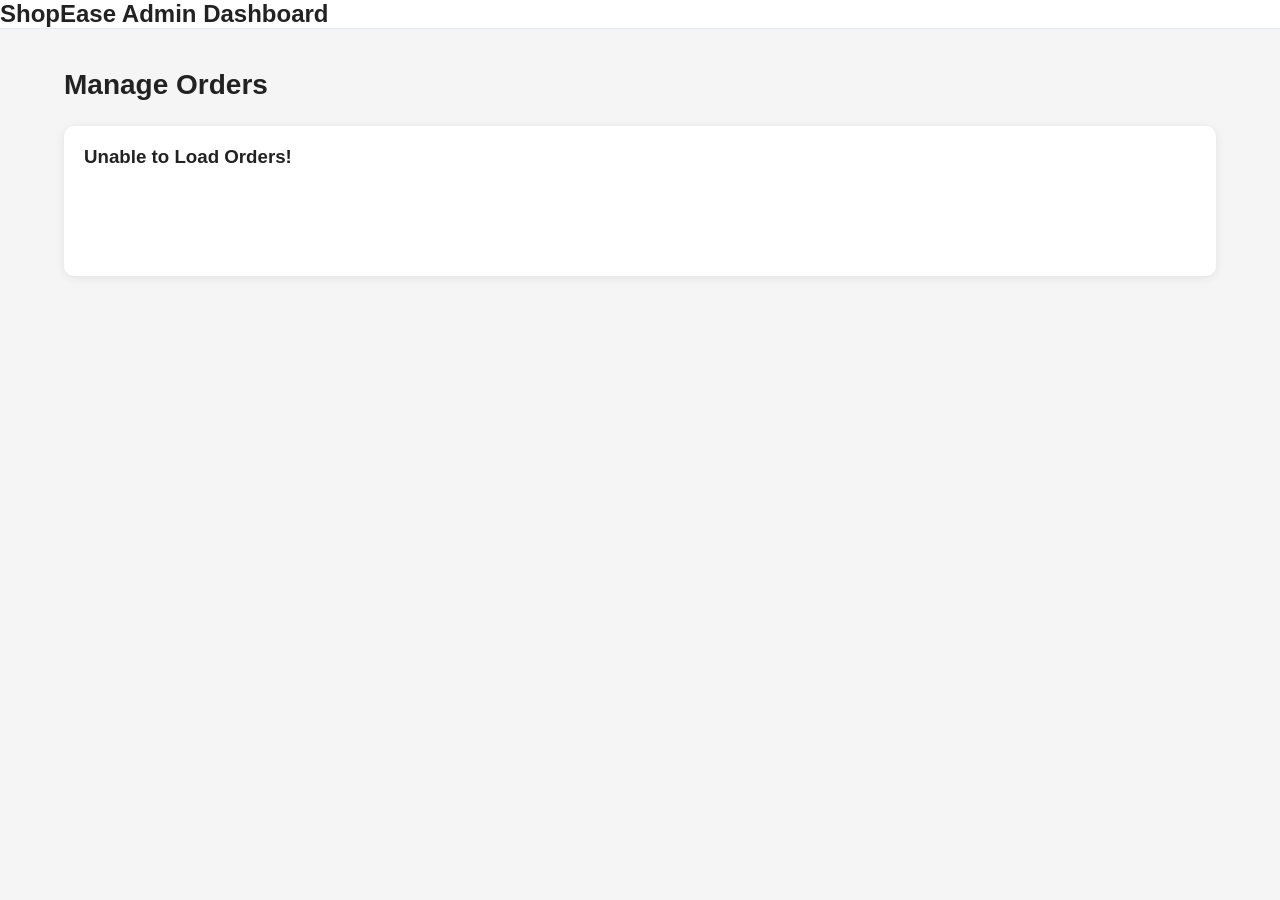
<file: admin.html>
<!doctype html>
<html lang="en">
  <head>
    <meta charset="UTF-8" />
    <meta name="viewport" content="width=device-width, initial-scale=1.0" />

    <title>Admin Dashboard | ShopEase</title>

    <link rel="stylesheet" href="css/style.css" />
  </head>

  <body>
    <header class="header">
      <h2>ShopEase Admin Dashboard</h2>
    </header>

    <main class="admin-container">
      <h1>Manage Orders</h1>

      <div id="ordersContainer">
        <!-- Orders will appear here -->
      </div>
    </main>
    <script src="js/admin.js"></script>
  </body>
</html>
</file>
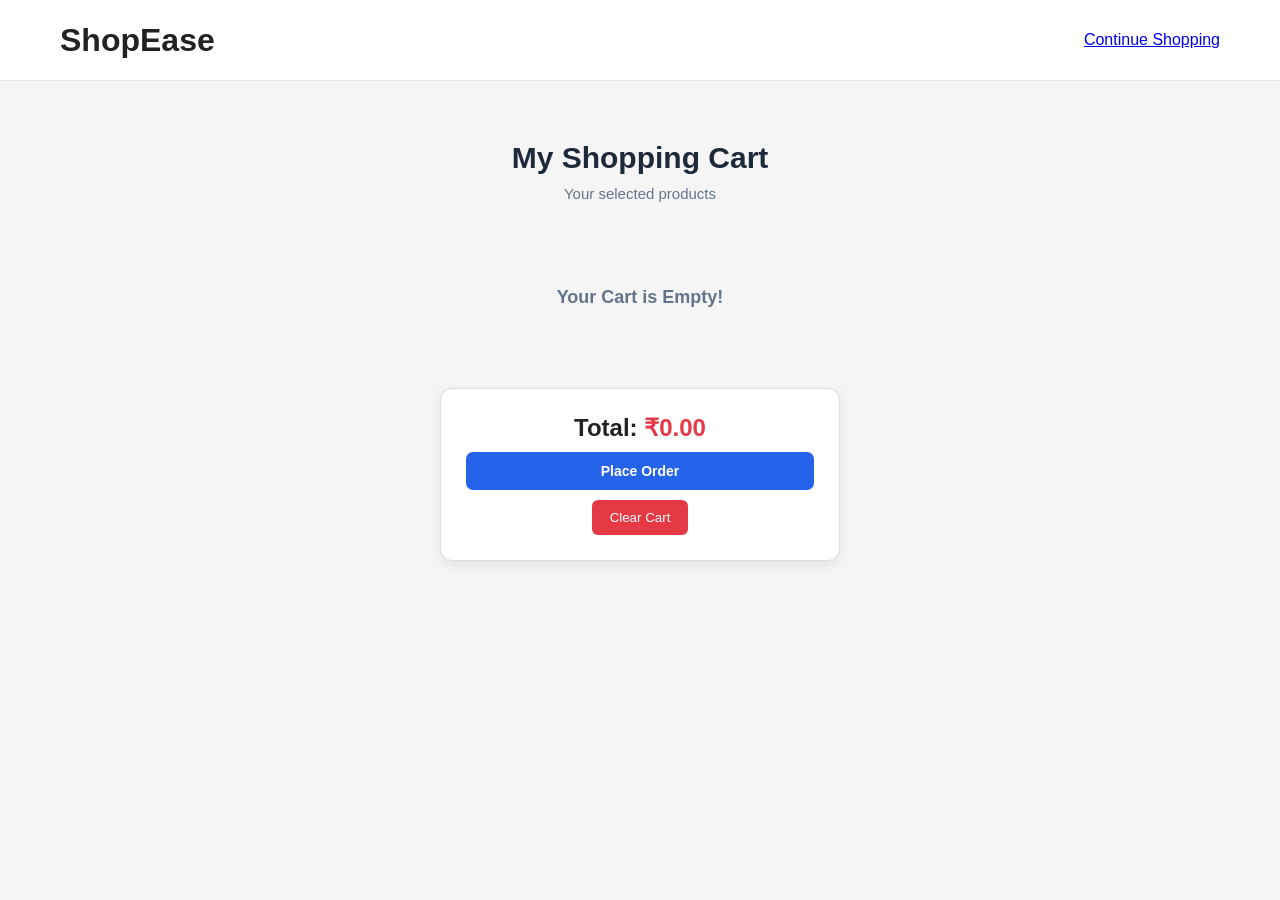
<file: cart.html>
<!doctype html>
<html lang="en">
  <head>
    <meta charset="UTF-8" />
    <meta name="viewport" content="width=device-width, initial-scale=1.0" />

    <title>My Cart - ShopEase</title>

    <link rel="stylesheet" href="css/style.css" />
  </head>

  <body>
    <header class="header">
      <div class="navbar">
        <h1 class="logo">ShopEase</h1>

        <a href="index.html">Continue Shopping</a>
      </div>
    </header>

    <section class="products-section">
      <div class="section-heading">
        <h2>My Shopping Cart</h2>
        <p>Your selected products</p>
      </div>

      <div class="products-grid" id="cartContainer">
        <p>Loading Cart...</p>
      </div>

      <div id="cartSummary">
        <h2>Total: <span id="cartTotal">₹0</span></h2>

        <button id="placeOrderBtn" class="add-to-cart">Place Order</button>
        <button id="clearCartBtn" class="remove-from-cart">Clear Cart</button>
      </div>
    </section>

    <script src="js/cart.js"></script>
  </body>
</html>
</file>
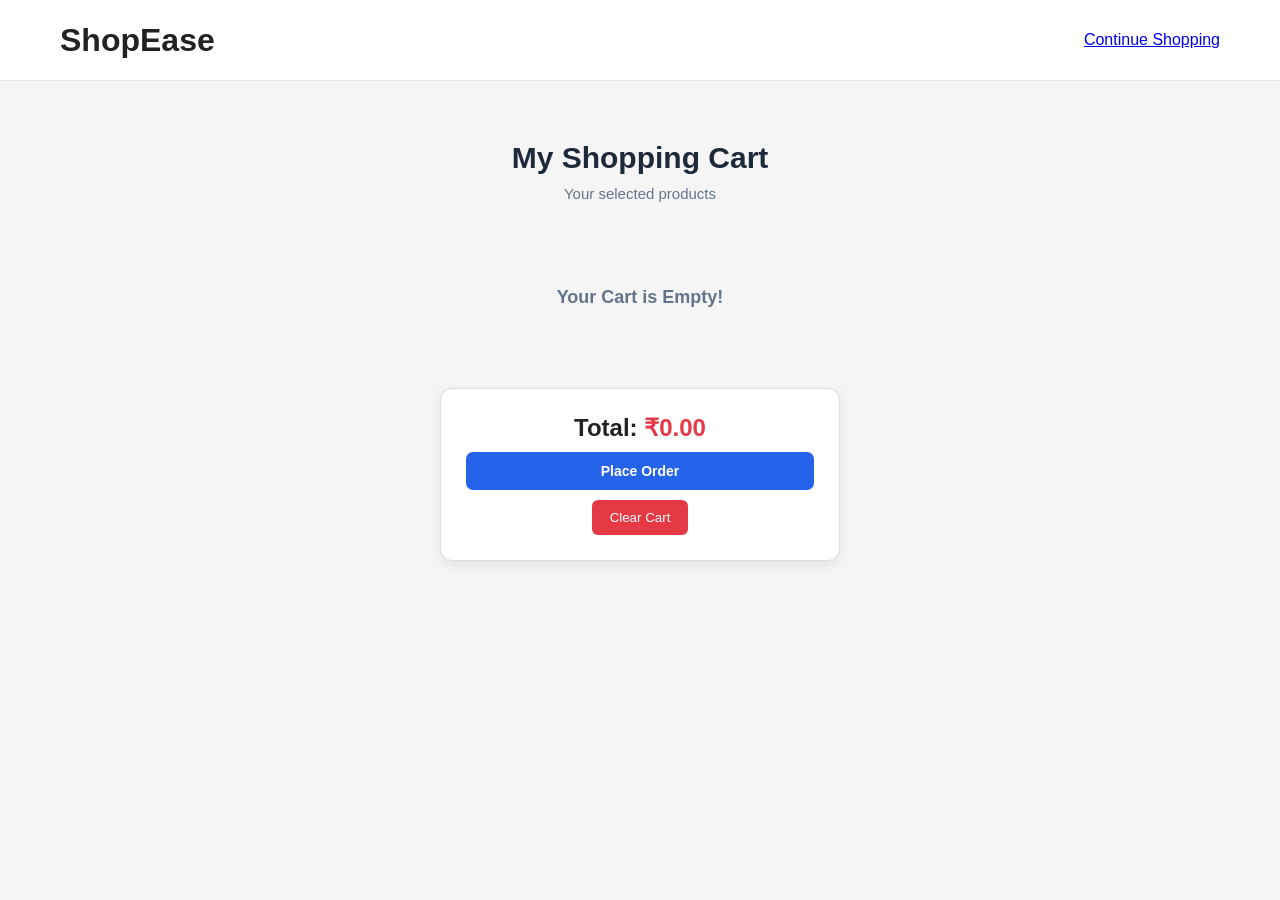
<file: checkout.html>
<!doctype html>
<html lang="en">
  <head>
    <meta charset="UTF-8" />
    <meta name="viewport" content="width=device-width, initial-scale=1.0" />

    <title>Checkout - ShopEase</title>

    <link rel="stylesheet" href="css/style.css" />
  </head>

  <body>
    <header class="header">
      <div class="navbar">
        <h1 class="logo">ShopEase</h1>

        <a href="cart.html">Back to Cart</a>
      </div>
    </header>

    <section class="products-section">
      <div class="section-heading">
        <h2>Checkout</h2>
        <p>Complete Your Order</p>
      </div>

      <div class="checkout-container">
        <div class="order-summary">
          <h3>Order Summary</h3>

          <p>
            Total Products:
            <span id="checkoutTotalItems">0</span>
          </p>

          <h3>
            Total Amount: ₹
            <span id="checkoutTotalPrice">0.00</span>
          </h3>
        </div>

        <h3>Delivery Information</h3>

        <form id="checkoutForm">
          <input type="text" id="fullName" placeholder="Full Name" required />

          <input type="email" id="email" placeholder="Email Address" required />

          <input
            type="tel"
            id="phone"
            placeholder="Phone Number"
            pattern="[0-9]{10}"
            maxlength="10"
            required
          />

          <textarea id="address" placeholder="Full Address" required></textarea>

          <input type="text" id="city" placeholder="City" required />

          <input
            type="text"
            id="pincode"
            placeholder="PIN Code"
            pattern="[0-9]{6}"
            maxlength="6"
            required
          />

          <button type="submit" class="add-to-cart">Place Order</button>
        </form>
      </div>
    </section>
    <script src="js/checkout.js"></script>
  </body>
</html>
</file>
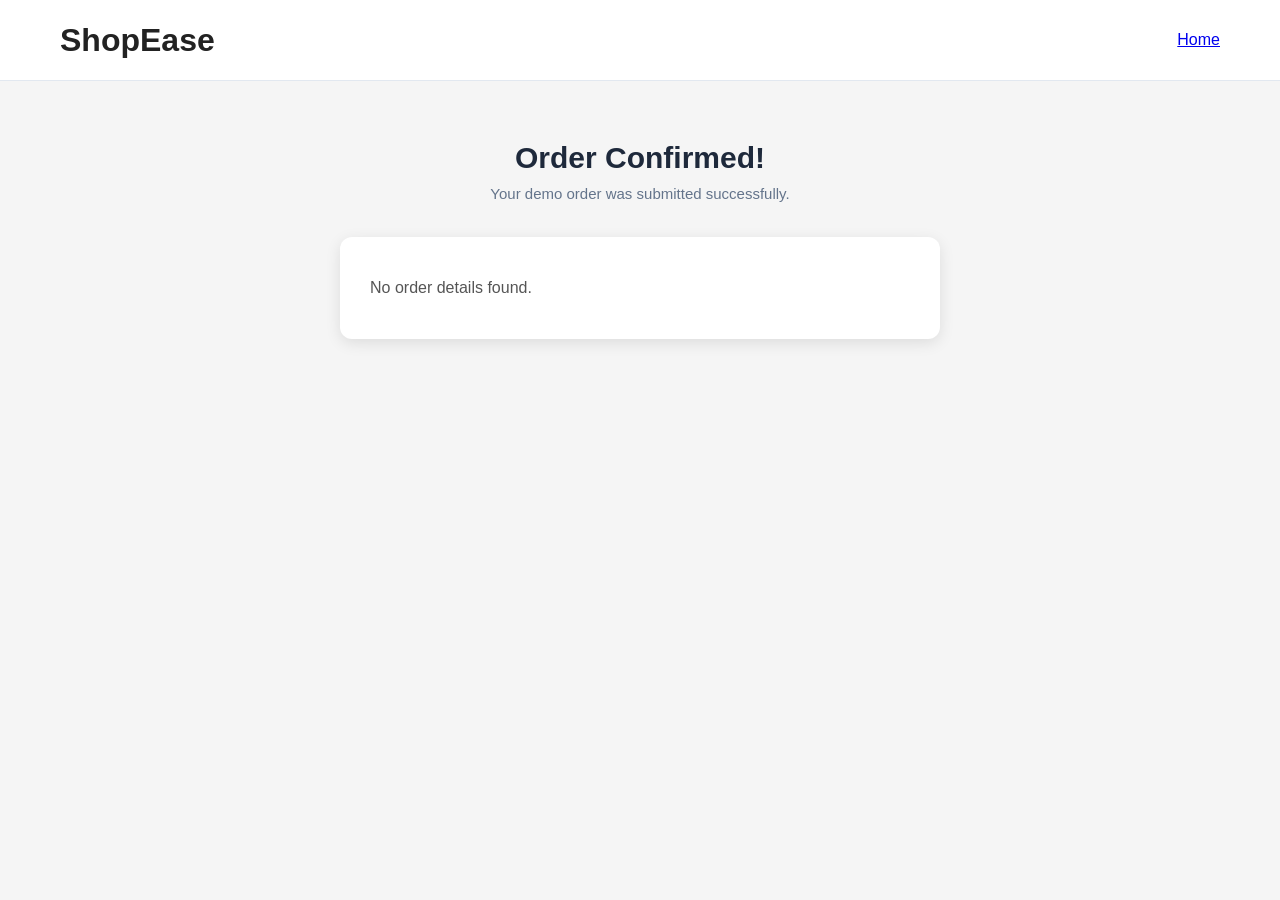
<file: order-success.html>
<!doctype html>
<html lang="en">
  <head>
    <meta charset="UTF-8" />
    <meta name="viewport" content="width=device-width, initial-scale=1.0" />

    <title>Order Successful - ShopEase</title>

    <link rel="stylesheet" href="css/style.css" />
  </head>

  <body>
    <header class="header">
      <div class="navbar">
        <h1 class="logo">ShopEase</h1>

        <a href="index.html">Home</a>
      </div>
    </header>

    <section class="products-section">
      <div class="section-heading">
        <h2>Order Confirmed!</h2>
        <p>Your demo order was submitted successfully.</p>
      </div>

      <div class="order-details">
        <h3>Customer Information</h3>

        <p>Name: <span id="customerName"></span></p>

        <h3>Order Summary</h3>

        <p>Total Products: <span id="successTotalItems"></span></p>

        <p>Total Amount: ₹<span id="successTotalPrice"></span></p>

        <p>Order Date: <span id="orderDate"></span></p>
      </div>
    </section>

    <script src="js/order-success.js"></script>
  </body>
</html>
</file>
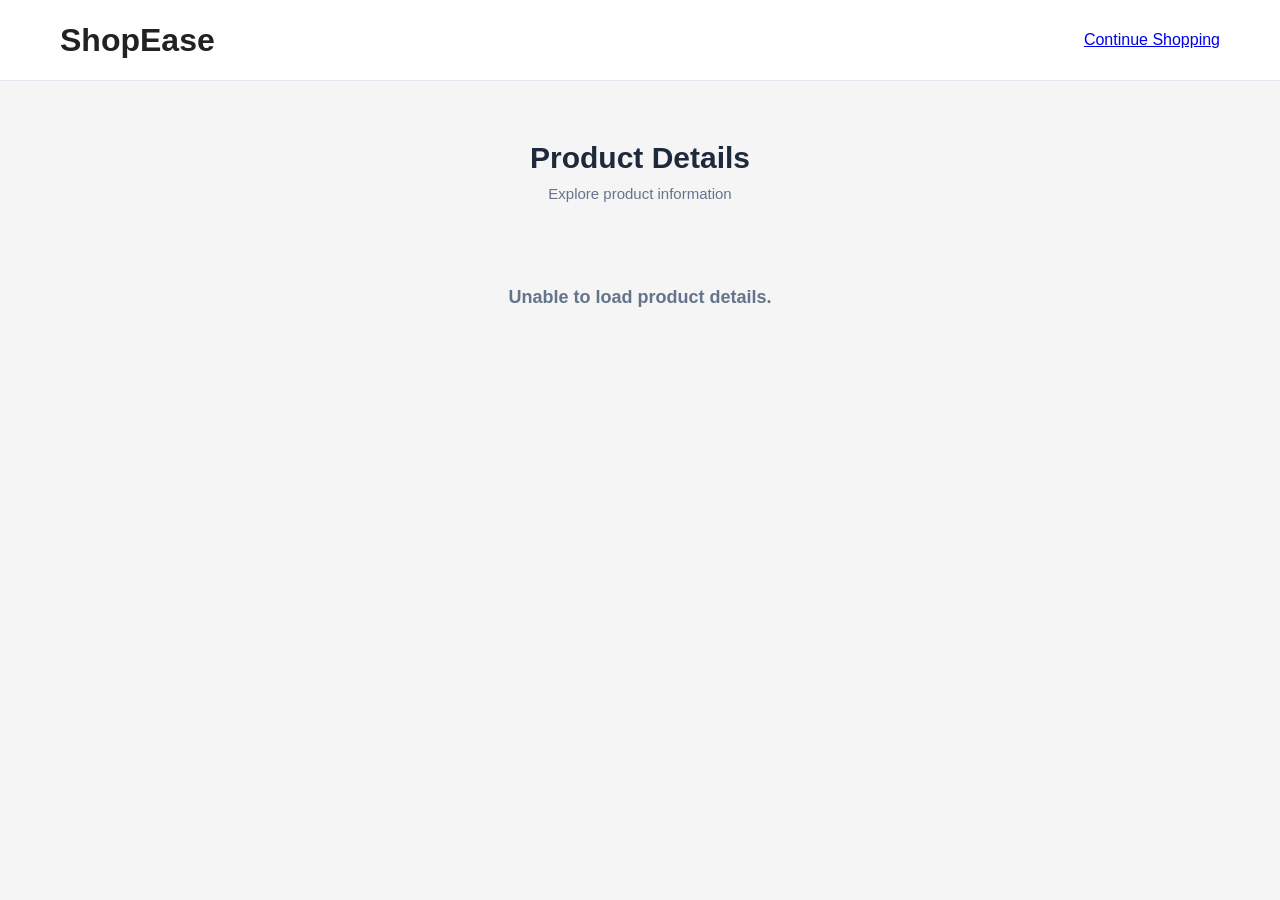
<file: product-details.html>
<!doctype html>
<html lang="en">
  <head>
    <meta charset="UTF-8" />
    <meta name="viewport" content="width=device-width, initial-scale=1.0" />

    <title>Product Details - ShopEase</title>

    <link rel="stylesheet" href="css/style.css" />
  </head>

  <body>
    <header class="header">
      <div class="navbar">
        <h1 class="logo">ShopEase</h1>

        <a href="index.html">Continue Shopping</a>
      </div>
    </header>

    <section class="products-section">
      <div class="section-heading">
        <h2>Product Details</h2>
        <p>Explore product information</p>
      </div>

      <div id="productDetails">
        <p>Loading Product Details...</p>
      </div>
    </section>

    <script src="js/product-details.js"></script>
  </body>
</html>
</file>
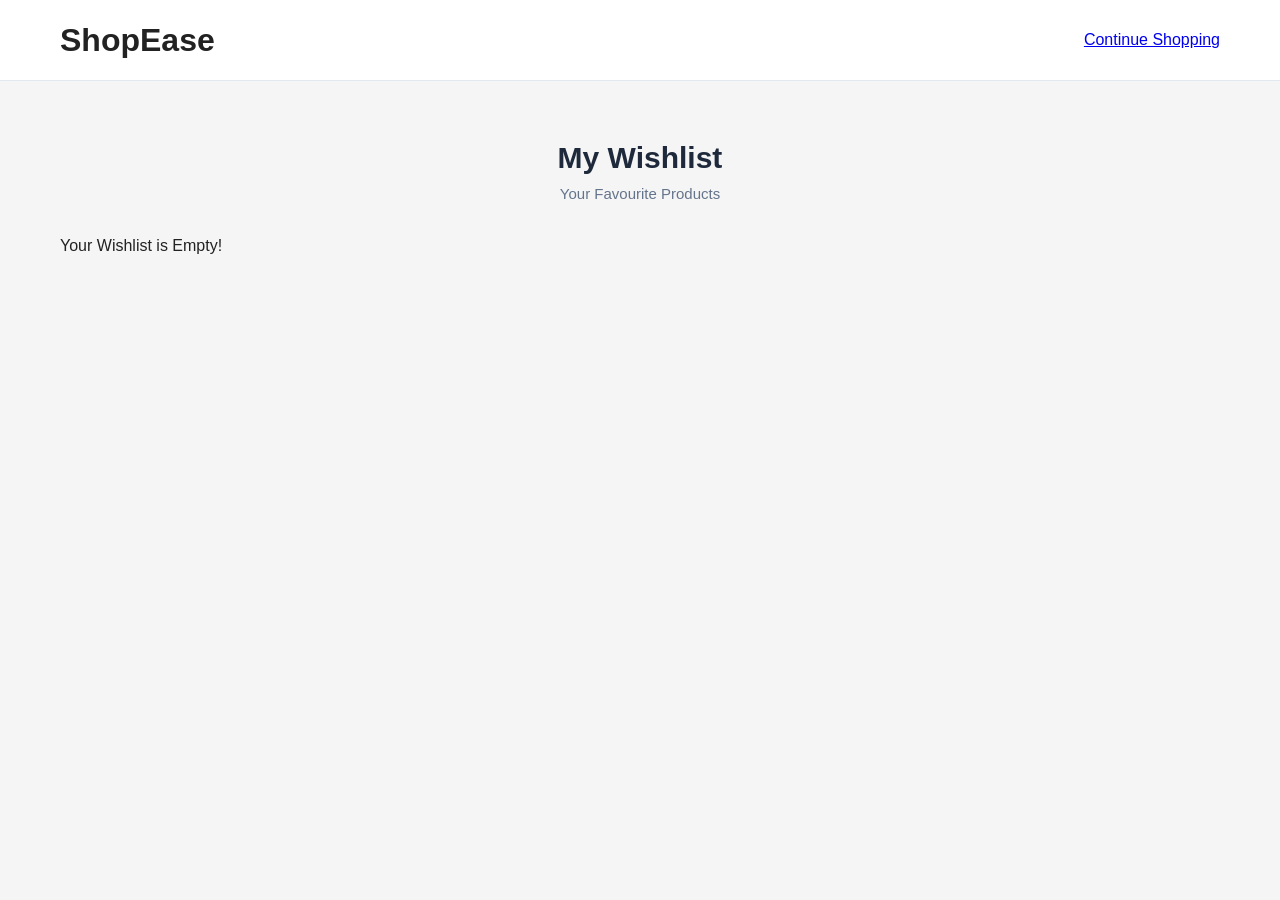
<file: wishlist.html>
<!doctype html>
<html lang="en">
  <head>
    <meta charset="UTF-8" />
    <meta name="viewport" content="width=device-width, initial-scale=1.0" />

    <title>My Wishlist - ShopEase</title>

    <link rel="stylesheet" href="css/style.css" />
  </head>

  <body>
    <header class="header">
      <div class="navbar">
        <h1 class="logo">ShopEase</h1>

        <a href="index.html">Continue Shopping</a>
      </div>
    </header>

    <section class="products-section">
      <div class="section-heading">
        <h2>My Wishlist</h2>
        <p>Your Favourite Products</p>
      </div>

      <div class="products-grid" id="wishlistContainer">
        <p>Loading Wishlist...</p>
      </div>
    </section>

    <script src="js/wishlist.js"></script>
  </body>
</html>
</file>
<file: css/style.css>
/* ==================================
   1. GLOBAL RESET
================================== */

* {
  margin: 0;
  padding: 0;
  box-sizing: border-box;
}

html {
  scroll-behavior: smooth;
}

body {
  font-family: Arial, sans-serif;
  background-color: #f5f5f5;
  color: #222;
  overflow-x: hidden;
}

button,
input {
  font-family: inherit;
}

/* ==================================
   2. ANNOUNCEMENT BAR
================================== */

.announcement-bar {
  background-color: #1e293b;
  color: white;
  text-align: center;
  padding: 10px;
  font-size: 14px;
}

/* ==================================
   3. HEADER
================================== */

.header {
  background-color: white;
  border-bottom: 1px solid #e2e8f0;

  position: sticky;
  top: 0;
  z-index: 100;
}

/* ==================================
   4. NAVBAR
================================== */

.navbar {
  max-width: 1200px;
  min-height: 80px;

  margin: auto;
  padding: 15px 20px;

  display: flex;
  align-items: center;
  justify-content: space-between;
  gap: 25px;
}

/* Logo */

.logo a {
  font-size: 28px;
  font-weight: bold;
  color: #2563eb;

  text-decoration: none;
  letter-spacing: -1px;
}

/* Search Box */

.search-box {
  display: flex;
  flex: 1;

  max-width: 500px;
  height: 42px;
}

.search-box input {
  flex: 1;
  min-width: 0;

  padding: 0 15px;

  border: 1px solid #cbd5e1;
  border-right: none;
  border-radius: 6px 0 0 6px;

  outline: none;
  font-size: 14px;
}

.search-box input:focus {
  border-color: #2563eb;
}

.search-box button {
  padding: 0 20px;

  background-color: #2563eb;
  color: white;

  border: none;
  border-radius: 0 6px 6px 0;

  cursor: pointer;
  font-size: 14px;

  transition: 0.3s;
}

.search-box button:hover {
  background-color: #1d4ed8;
}

/* Navigation Actions */

.nav-actions {
  display: flex;
  align-items: center;
  gap: 20px;
}

.nav-actions a {
  font-size: 14px;
  font-weight: 600;
  white-space: nowrap;

  text-decoration: none;
  color: #222;

  transition: 0.3s;
}

.nav-actions a:hover {
  color: #2563eb;
}

.nav-actions span {
  display: inline-flex;
  align-items: center;
  justify-content: center;

  min-width: 20px;
  height: 20px;
  padding: 0 5px;

  background-color: #2563eb;
  color: white;

  border-radius: 50%;
  font-size: 11px;
}

/* ==================================
   5. HERO BANNER
================================== */

.hero {
  max-width: 1200px;
  min-height: 420px;

  margin: 30px auto;
  padding: 50px;

  display: flex;
  align-items: center;
  justify-content: space-between;
  gap: 30px;

  background: linear-gradient(120deg, #dbeafe, #eff6ff);

  border-radius: 15px;
}

/* Hero Content */

.hero-content {
  flex: 1;
}

.hero-subtitle {
  color: #2563eb;
  font-size: 14px;
  font-weight: bold;
  letter-spacing: 2px;

  margin-bottom: 15px;
}

.hero-content h1 {
  font-size: 42px;
  line-height: 1.2;
  color: #1e293b;

  margin-bottom: 20px;
}

.hero-content h1 span {
  display: block;
  color: #2563eb;
}

.hero-description {
  max-width: 450px;

  color: #475569;
  font-size: 16px;
  line-height: 1.7;

  margin-bottom: 25px;
}

/* Hero Button */

.hero-btn {
  display: inline-block;

  padding: 13px 28px;

  background-color: #2563eb;
  color: white;

  text-decoration: none;
  border-radius: 6px;

  font-weight: bold;
  transition: 0.3s;
}

.hero-btn:hover {
  background-color: #1d4ed8;
  transform: translateY(-3px);
}

/* Hero Image */

.hero-image {
  flex: 1;
  min-width: 0;
}

.hero-image img {
  display: block;

  width: 100%;
  height: 300px;

  object-fit: cover;
  border-radius: 12px;
}

/* ==================================
   6. CATEGORIES SECTION
================================== */

.categories-section {
  max-width: 1200px;

  margin: 60px auto;
  padding: 0 20px;
}

/* Section Heading */

.section-heading {
  text-align: center;
  margin-bottom: 35px;
}

.section-heading h2 {
  font-size: 30px;
  color: #1e293b;

  margin-bottom: 10px;
}

.section-heading p {
  color: #64748b;
  font-size: 15px;
}

/* Categories Grid */

.categories-grid {
  display: grid;
  grid-template-columns: repeat(4, minmax(0, 1fr));

  gap: 20px;
}

/* Category Card */

.category-card {
  background-color: white;
  padding: 25px 15px;

  text-align: center;

  border-radius: 12px;
  border: 1px solid #e2e8f0;

  cursor: pointer;
  transition: 0.3s;
}

.category-card:hover {
  transform: translateY(-6px);

  box-shadow: 0 8px 20px rgba(0, 0, 0, 0.08);

  border-color: #2563eb;
}

/* Category Icons */

.category-icon {
  width: 80px;
  height: 80px;

  margin: 0 auto 15px;

  display: flex;
  align-items: center;
  justify-content: center;

  font-size: 38px;
  border-radius: 50%;
}

.electronics {
  background-color: #dbeafe;
}

.fashion {
  background-color: #fce7f3;
}

.jewellery {
  background-color: #fef3c7;
}

.accessories {
  background-color: #dcfce7;
}

/* Category Text */

.category-card h3 {
  font-size: 18px;
  color: #1e293b;

  margin-bottom: 6px;
}

.category-card p {
  font-size: 13px;
  color: #64748b;
}

/* ==================================
   7. FEATURED PRODUCTS SECTION
================================== */

.products-section {
  width: 100%;
  max-width: 1200px;

  margin: 60px auto;
  padding: 0 20px;
}

/* Products Grid */

.products-grid {
  display: grid;

  grid-template-columns: repeat(4, minmax(0, 1fr));

  gap: 22px;
}

/* Product Card */

.product-card {
  position: relative;

  width: 100%;
  min-width: 0;

  background-color: white;

  border: 1px solid #e2e8f0;
  border-radius: 12px;

  overflow: hidden;
  transition: 0.3s;
}

.product-card:hover {
  transform: translateY(-6px);

  box-shadow: 0 8px 20px rgba(0, 0, 0, 0.08);
}

/* Product Image */

.product-image {
  width: 100%;
  height: 220px;

  padding: 15px;

  background-color: #f8fafc;
}

.product-image img {
  display: block;

  width: 100%;
  height: 100%;

  object-fit: contain;
}

/* Product Information */

.product-info {
  width: 100%;
  padding: 18px;
}

.product-info h3 {
  min-height: 45px;

  font-size: 16px;
  line-height: 1.4;

  color: #1e293b;

  margin-bottom: 10px;

  display: -webkit-box;

  -webkit-line-clamp: 2;
  line-clamp: 2;

  -webkit-box-orient: vertical;

  overflow: hidden;
  overflow-wrap: break-word;
}

/* Product Rating */

.product-rating {
  color: #f59e0b;
  font-size: 13px;

  margin-bottom: 12px;
}

/* Product Price */

.product-price {
  display: flex;
  align-items: center;
  flex-wrap: wrap;

  gap: 10px;
  margin-bottom: 15px;
}

.current-price {
  font-size: 19px;
  font-weight: bold;
  color: #2563eb;
}

/* Add To Cart Button */

.add-to-cart:disabled {
  background-color: #94a3b8;
  cursor: not-allowed;
}

/* ==================================
   8. LOADING AND NO PRODUCTS MESSAGE
================================== */

.loading-message,
.no-products {
  grid-column: 1 / -1;

  width: 100%;

  text-align: center;
  padding: 50px 20px;

  color: #64748b;
  font-size: 18px;
  font-weight: bold;
}

/* ==================================
   9. FOCUS EFFECTS
================================== */

button:focus-visible,
a:focus-visible,
input:focus-visible {
  outline: 2px solid #2563eb;
  outline-offset: 3px;
}

/* ==================================
   10. TABLET RESPONSIVE DESIGN
================================== */

@media (max-width: 900px) {
  /* Products */

  .products-grid {
    grid-template-columns: repeat(2, minmax(0, 1fr));
  }
}

/* ==================================
   11. MOBILE RESPONSIVE DESIGN
================================== */

@media (max-width: 768px) {
  /* Navbar */

  .navbar {
    flex-wrap: wrap;
    gap: 15px;
    padding: 15px;
  }

  .logo {
    width: 100%;
    text-align: center;
  }

  .search-box {
    order: 2;

    flex: 1 1 100%;
    max-width: 100%;
  }

  .nav-actions {
    order: 1;

    width: 100%;
    justify-content: center;
    gap: 15px;
  }

  /* Hero */

  .hero {
    flex-direction: column;

    padding: 25px;
    margin: 20px 15px;

    text-align: center;
  }

  .hero-content h1 {
    font-size: 32px;
  }

  .hero-description {
    margin-left: auto;
    margin-right: auto;
  }

  .hero-image {
    width: 100%;
  }

  .hero-image img {
    height: 220px;
  }

  /* Categories */

  .categories-grid {
    grid-template-columns: repeat(2, minmax(0, 1fr));
  }
}

/* ==================================
   12. SMALL MOBILE RESPONSIVE DESIGN
================================== */

@media (max-width: 500px) {
  /* Products */

  .products-grid {
    grid-template-columns: 1fr;
  }

  /* Section Heading */

  .section-heading h2 {
    font-size: 25px;
  }
}

/* ==================================
   13. EXTRA SMALL MOBILE
================================== */

@media (max-width: 400px) {
  .categories-grid {
    grid-template-columns: 1fr;
  }

  .nav-actions {
    gap: 10px;
  }

  .nav-actions a {
    font-size: 12px;
  }

  .logo a {
    font-size: 25px;
  }
}

/* ==================================
   CART SUMMARY
================================== */

#cartSummary {
  width: 90%;
  max-width: 400px;
  margin: 30px auto;
  padding: 25px;
  background-color: #ffffff;
  border: 1px solid #ddd;
  border-radius: 12px;
  text-align: center;
  box-shadow: 0 4px 12px rgba(0, 0, 0, 0.08);
}

#cartSummary h2 {
  font-size: 24px;
  color: #222;
  margin: 0;
}

#cartTotal {
  color: #e63946;
}

/* ==================================
   CART QUANTITY CONTROL
================================== */

.quantity-control {
  display: flex;
  align-items: center;
  justify-content: center;
  gap: 15px;
  margin: 15px 0;
}

.quantity-control button {
  width: 35px;
  height: 35px;
  border: none;
  border-radius: 6px;
  background-color: #222;
  color: white;
  font-size: 20px;
  cursor: pointer;
}

.quantity-control button:hover {
  background-color: #444;
}

.quantity-control span {
  font-size: 18px;
  font-weight: bold;
}

/* ==================================
   REMOVE BUTTON
================================== */

.remove-from-cart {
  padding: 10px 18px;
  background-color: #e63946;
  color: white;
  border: none;
  border-radius: 6px;
  cursor: pointer;
  margin-top: 10px;
}

.remove-from-cart:hover {
  background-color: #c1121f;
}

/* Checkout Page */

.checkout-container {
  max-width: 600px;
  margin: 30px auto;
  padding: 30px;
  background-color: white;
  border-radius: 12px;
  box-shadow: 0 4px 15px rgba(0, 0, 0, 0.1);
}

.checkout-container h3 {
  margin-bottom: 20px;
  color: #222;
}

#checkoutForm {
  display: flex;
  flex-direction: column;
  gap: 15px;
}

#checkoutForm input,
#checkoutForm textarea {
  width: 100%;
  padding: 13px;
  border: 1px solid #ddd;
  border-radius: 6px;
  font-size: 15px;
  outline: none;
}

#checkoutForm input:focus,
#checkoutForm textarea:focus {
  border-color: #2563eb;
}

#checkoutForm textarea {
  min-height: 100px;
  resize: vertical;
}

#checkoutForm button {
  padding: 14px;
  border: none;
  border-radius: 6px;
  cursor: pointer;
  font-size: 16px;
}

/* Order Confirmation Page */

.order-details {
  max-width: 600px;
  margin: 30px auto;
  padding: 30px;
  background-color: white;
  border-radius: 12px;
  box-shadow: 0 4px 15px rgba(0, 0, 0, 0.1);
}

.order-details h3 {
  margin: 20px 0 12px;
  color: #222;
}

.order-details p {
  margin: 12px 0;
  color: #555;
  font-size: 16px;
}

.order-details span {
  font-weight: bold;
  color: #2563eb;
}

/* Product Sorting */

.product-sorting {
  display: flex;
  justify-content: flex-end;
  align-items: center;
  gap: 10px;
  margin-bottom: 20px;
}

.product-sorting label {
  font-size: 15px;
  font-weight: 600;
  color: #333;
}

.product-sorting select {
  padding: 10px 14px;
  border: 1px solid #ddd;
  border-radius: 6px;
  background-color: white;
  font-size: 14px;
  cursor: pointer;
  outline: none;
}

.product-sorting select:focus {
  border-color: #2563eb;
}

/* ==================================
   PRODUCT CARD BUTTONS
================================== */

/* Common Button Styling */

.view-details,
.add-to-cart,
.add-to-wishlist {
  display: block;
  width: 100%;
  padding: 11px 12px;
  margin-top: 10px;

  border: none;
  border-radius: 7px;

  font-size: 14px;
  font-weight: 600;

  text-align: center;
  cursor: pointer;

  transition: all 0.3s ease;
}

/* View Details Button */

.view-details {
  background-color: #eff6ff;
  color: #2563eb;
  border: 1px solid #bfdbfe;
}

.view-details:hover {
  background-color: #dbeafe;
}

/* Add to Cart Button */

.add-to-cart {
  background-color: #2563eb;
  color: white;
}

.add-to-cart:hover {
  background-color: #1d4ed8;
  transform: translateY(-2px);
}

/* Wishlist Button */

.add-to-wishlist {
  background-color: #fff1f2;
  color: #e11d48;
  border: 1px solid #fecdd3;
}

.add-to-wishlist:hover {
  background-color: #ffe4e6;
}

/* Wishlist Buttons */

.wishlist-add-to-cart,
.remove-wishlist {
  width: 100%;
  padding: 11px;
  margin-top: 10px;
  border: none;
  border-radius: 6px;
  font-size: 14px;
  font-weight: 600;
  cursor: pointer;
  transition: 0.3s;
}

/* Add to Cart */

.wishlist-add-to-cart {
  background-color: #2563eb;
  color: white;
}

.wishlist-add-to-cart:hover {
  background-color: #1d4ed8;
}

/* Remove from Wishlist */

.remove-wishlist {
  background-color: #fff1f2;
  color: #e11d48;
  border: 1px solid #fecdd3;
}

.remove-wishlist:hover {
  background-color: #ffe4e6;
}

/* ==================================
   ADMIN DASHBOARD
================================== */

.admin-container {
  width: 90%;
  max-width: 1200px;
  margin: 40px auto;
}

.admin-container h1 {
  font-size: 28px;
  margin-bottom: 25px;
  color: #222;
}

#ordersContainer {
  background-color: white;
  padding: 20px;
  border-radius: 10px;
  box-shadow: 0 2px 10px rgba(0, 0, 0, 0.08);
  min-height: 150px;
}

/* ==================================
   ADMIN ORDER CARDS
================================== */

.admin-order-card {
  background-color: #ffffff;
  border: 1px solid #e5e7eb;
  border-radius: 10px;
  padding: 20px;
  margin-bottom: 20px;
  box-shadow: 0 2px 8px rgba(0, 0, 0, 0.05);
}

.admin-order-card h3 {
  color: #2563eb;
  margin-bottom: 15px;
}

.admin-order-card p {
  margin-bottom: 10px;
  font-size: 14px;
  line-height: 1.5;
}

.ordered-products {
  background-color: #f8fafc;
  padding: 15px;
  border-radius: 8px;
  margin: 15px 0;
}

.ordered-products h4 {
  margin-bottom: 12px;
  color: #222;
}

.ordered-products p {
  padding: 8px;
  border-bottom: 1px solid #e5e7eb;
}
</file>
